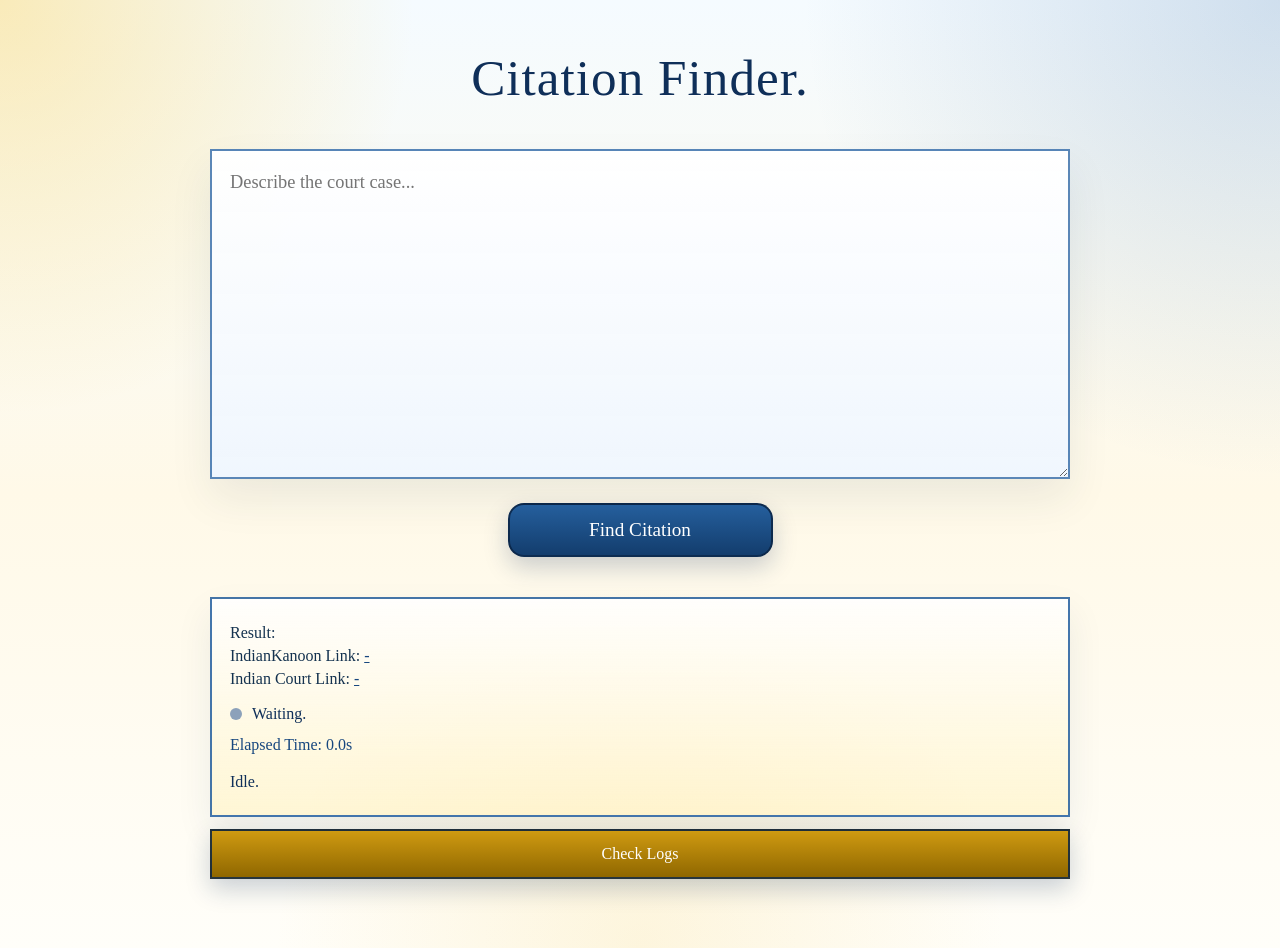
<file: templates/index.html>
<!DOCTYPE html>
<html lang="en">
<head>
    <meta charset="UTF-8">
    <meta name="viewport" content="width=device-width, initial-scale=1.0">
    <title>Citation Finder</title>
    <link rel="stylesheet" href="/static/style.css">
</head>
<body>
    <main class="page">
        <h1 class="title">Citation Finder.</h1>

        <section class="input-panel">
            <textarea id="case-description" class="description-input" placeholder="Describe the court case..."></textarea>
            <button id="find-button" class="primary-button" type="button">Find Citation</button>
        </section>

        <section class="result-panel">
            <div class="result-heading">Result:</div>
            <div class="result-row">
                <span class="label">IndianKanoon Link:</span>
                <a id="indiankanoon-link" class="result-link" href="" target="_blank" rel="noreferrer">-</a>
            </div>
            <div class="result-row">
                <span class="label">Indian Court Link:</span>
                <a id="indian-court-link" class="result-link" href="" target="_blank" rel="noreferrer">-</a>
            </div>
            <div class="activity-row">
                <span id="activity-dot" class="activity-dot idle"></span>
                <span id="activity-text" class="activity-text">Waiting.</span>
            </div>
            <div id="elapsed-line" class="elapsed-line">Elapsed Time: 0.0s</div>
            <div id="status-line" class="status-line">Idle.</div>
        </section>

        <button id="toggle-logs" class="logs-button" type="button">Check Logs</button>

        <section id="logs-panel" class="logs-panel hidden">
            <div class="logs-header">Debug Trace</div>
            <pre id="logs-output" class="logs-output">No logs yet.</pre>
        </section>
    </main>

    <script src="/static/script.js"></script>
</body>
</html>
</file>
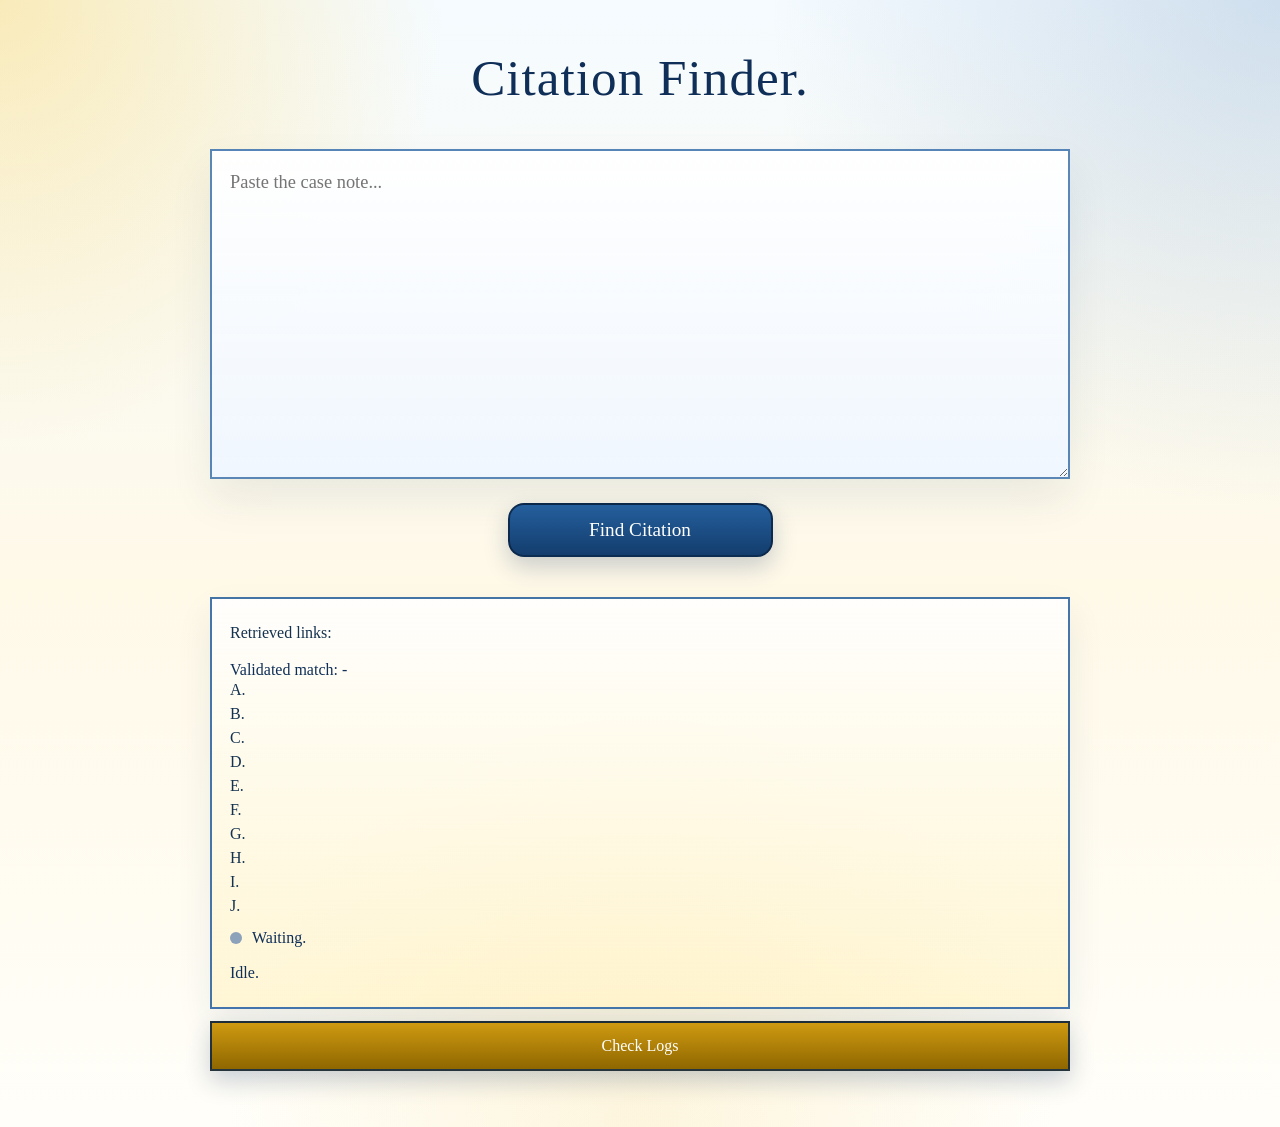
<file: templates/gsearch.html>
<!DOCTYPE html>
<html lang="en">
<head>
    <meta charset="UTF-8">
    <meta name="viewport" content="width=device-width, initial-scale=1.0">
    <title>Citation Finder Google Search</title>
    <link rel="stylesheet" href="/static/style.css">
</head>
<body>
    <main class="page">
        <h1 class="title">Citation Finder.</h1>

        <section class="input-panel">
            <textarea id="gsearch-description" class="description-input" placeholder="Paste the case note..."></textarea>
            <button id="gsearch-button" class="primary-button" type="button">Find Citation</button>
        </section>

        <section class="result-panel">
            <div class="result-heading">Retrieved links:</div>
            <div id="gsearch-match" class="status-line">Validated match: -</div>
            <div id="gsearch-results" class="gsearch-results">
                <div>A.</div>
                <div>B.</div>
                <div>C.</div>
                <div>D.</div>
                <div>E.</div>
                <div>F.</div>
                <div>G.</div>
                <div>H.</div>
                <div>I.</div>
                <div>J.</div>
            </div>
            <div class="activity-row">
                <span id="gsearch-activity-dot" class="activity-dot idle"></span>
                <span id="gsearch-activity-text" class="activity-text">Waiting.</span>
            </div>
            <div id="gsearch-status-line" class="status-line">Idle.</div>
        </section>

        <button id="gsearch-toggle-logs" class="logs-button" type="button">Check Logs</button>

        <section id="gsearch-logs-panel" class="logs-panel hidden">
            <div class="logs-header">Google Search Logs</div>
            <pre id="gsearch-logs-output" class="logs-output">No logs yet.</pre>
        </section>
    </main>

    <script src="/static/gsearch.js"></script>
</body>
</html>
</file>
<file: static/style.css>
:root {
    --navy-900: #0f2f59;
    --navy-800: #17477f;
    --navy-700: #245f9f;
    --sky-200: #d9ebff;
    --sky-100: #eef6ff;
    --gold-500: #f2bf32;
    --gold-400: #ffd45a;
    --gold-200: #fff0b8;
    --cream-50: #fffdf7;
    --white: #ffffff;
    --border: #2a5d8f;
    --text: #14324f;
    --panel: rgba(255, 255, 255, 0.8);
    --bg: linear-gradient(180deg, #f5fbff 0%, #fff9e8 52%, #fffef9 100%);
}

* {
    box-sizing: border-box;
}

body {
    margin: 0;
    min-height: 100vh;
    background:
        radial-gradient(circle at top left, rgba(255, 212, 90, 0.42), transparent 26%),
        radial-gradient(circle at top right, rgba(36, 95, 159, 0.18), transparent 30%),
        radial-gradient(circle at bottom center, rgba(242, 191, 50, 0.14), transparent 32%),
        var(--bg);
    color: var(--text);
    font-family: Georgia, "Times New Roman", serif;
}

.page {
    width: min(860px, calc(100vw - 48px));
    margin: 48px auto 56px;
}

.title {
    margin: 0 0 42px;
    text-align: center;
    font-size: clamp(2.2rem, 4vw, 3.4rem);
    font-weight: 400;
    color: var(--navy-900);
    letter-spacing: 0.02em;
    text-shadow: 0 1px 0 rgba(255, 255, 255, 0.8);
}

.input-panel {
    display: grid;
    gap: 24px;
    justify-items: center;
}

.description-input {
    width: 100%;
    min-height: 330px;
    padding: 18px;
    border: 2px solid rgba(36, 95, 159, 0.75);
    resize: vertical;
    background:
        linear-gradient(180deg, rgba(255, 255, 255, 0.98), rgba(239, 246, 255, 0.95));
    box-shadow:
        inset 0 1px 0 rgba(255, 255, 255, 0.85),
        0 20px 40px rgba(20, 50, 79, 0.08);
    font: inherit;
    font-size: 1.15rem;
    line-height: 1.5;
    color: var(--navy-900);
}

.primary-button,
.logs-button {
    border: 2px solid rgba(10, 36, 69, 0.85);
    color: var(--white);
    cursor: pointer;
    font: inherit;
    transition: transform 140ms ease, box-shadow 140ms ease, filter 140ms ease;
    box-shadow: 0 10px 24px rgba(15, 47, 89, 0.22);
}

.primary-button:hover,
.logs-button:hover {
    transform: translateY(-1px);
    filter: brightness(1.03);
}

.primary-button:active,
.logs-button:active {
    transform: translateY(0);
    box-shadow: 0 6px 14px rgba(15, 47, 89, 0.18);
}

.primary-button {
    min-width: 265px;
    padding: 14px 28px;
    border-radius: 16px;
    font-size: 1.2rem;
    background:
        linear-gradient(180deg, #255f9d 0%, #133d6d 100%);
}

.result-panel {
    margin-top: 40px;
    padding: 22px 18px;
    border: 2px solid rgba(36, 95, 159, 0.85);
    background:
        linear-gradient(180deg, rgba(255, 255, 255, 0.88), rgba(255, 240, 184, 0.52));
    box-shadow: 0 16px 34px rgba(20, 50, 79, 0.08);
    min-height: 194px;
}

.result-heading,
.result-row,
.elapsed-line,
.status-line {
    font-size: 1rem;
    line-height: 1.45;
}

.activity-row {
    display: flex;
    align-items: center;
    gap: 10px;
    margin-top: 14px;
}

.activity-dot {
    width: 12px;
    height: 12px;
    border-radius: 999px;
    display: inline-block;
    box-shadow: 0 0 0 0 rgba(36, 95, 159, 0.45);
}

.activity-dot.idle {
    background: #8ca1ba;
}

.activity-dot.running {
    background: #1d63ab;
    animation: pulse 1.2s ease-in-out infinite;
}

.activity-dot.done {
    background: #b78400;
}

.activity-dot.error {
    background: #9b2c2c;
}

.activity-text {
    color: var(--navy-900);
}

.result-link {
    color: var(--navy-800);
    word-break: break-all;
}

.status-line {
    margin-top: 14px;
    color: var(--navy-900);
}

.elapsed-line {
    margin-top: 10px;
    color: var(--navy-800);
}

.logs-button {
    width: 100%;
    margin-top: 12px;
    padding: 14px 18px;
    font-size: 1rem;
    background:
        linear-gradient(180deg, #cf9a11 0%, #8f6700 100%);
}

.logs-panel {
    margin-top: 12px;
    border: 2px solid rgba(36, 95, 159, 0.85);
    background:
        linear-gradient(180deg, rgba(255, 255, 255, 0.95), rgba(217, 235, 255, 0.82));
    box-shadow: 0 14px 30px rgba(20, 50, 79, 0.08);
}

.logs-header {
    padding: 12px 16px;
    border-bottom: 1px solid rgba(36, 95, 159, 0.45);
    font-size: 1rem;
    background: linear-gradient(90deg, rgba(255, 212, 90, 0.55), rgba(255, 255, 255, 0.35));
    color: var(--navy-900);
}

.logs-output {
    margin: 0;
    padding: 16px;
    max-height: 420px;
    overflow: auto;
    white-space: pre-wrap;
    word-break: break-word;
    font-size: 0.92rem;
    line-height: 1.45;
    font-family: "Courier New", Courier, monospace;
    color: #10314d;
}

.gsearch-results {
    display: grid;
    gap: 6px;
}

.hidden {
    display: none;
}

@keyframes pulse {
    0% {
        box-shadow: 0 0 0 0 rgba(36, 95, 159, 0.45);
    }
    70% {
        box-shadow: 0 0 0 10px rgba(36, 95, 159, 0);
    }
    100% {
        box-shadow: 0 0 0 0 rgba(36, 95, 159, 0);
    }
}

@media (max-width: 640px) {
    .page {
        width: calc(100vw - 24px);
        margin: 24px auto 32px;
    }

    .description-input {
        min-height: 260px;
    }

    .primary-button {
        width: 100%;
        min-width: 0;
    }
}
</file>
